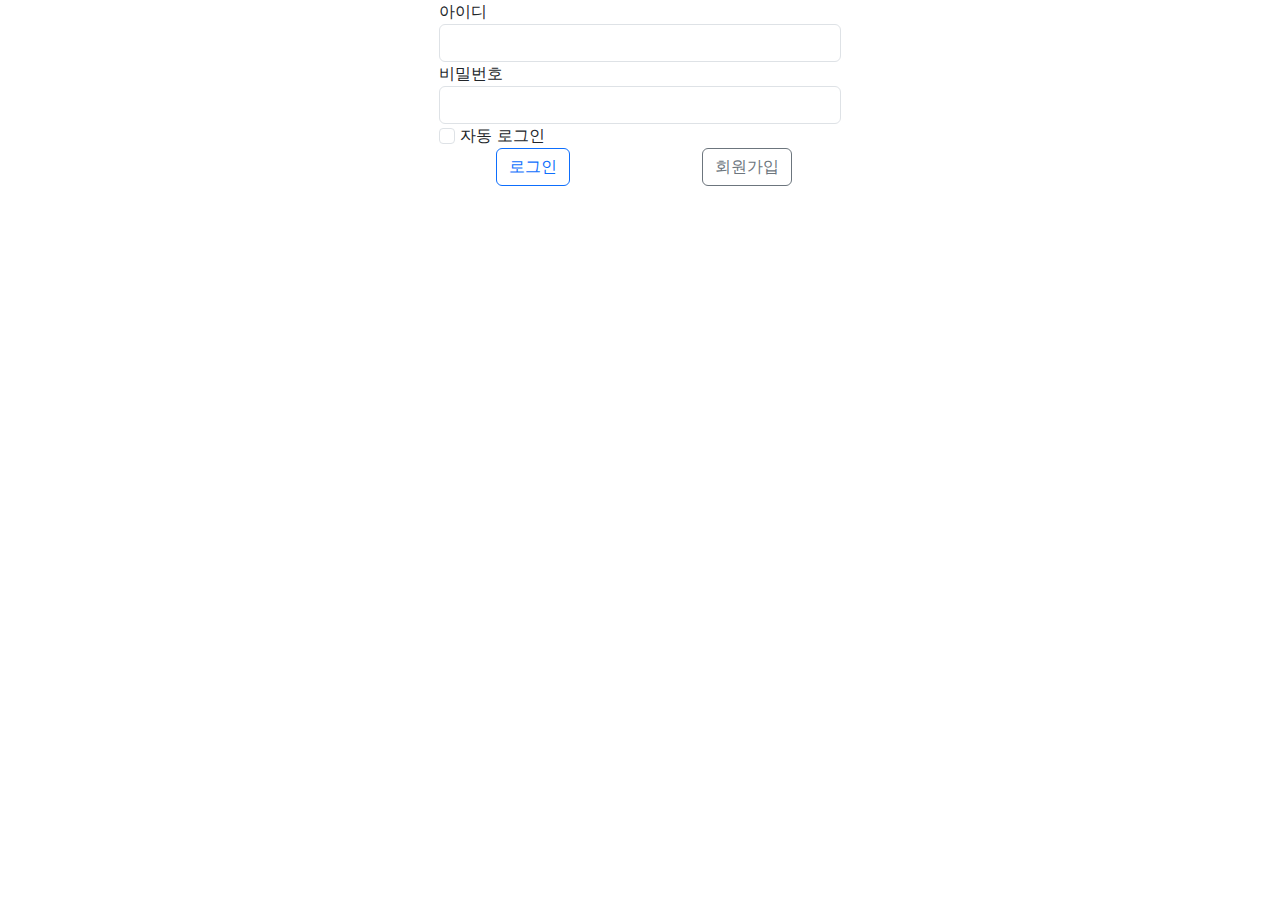
<file: src/main/webapp/WEB-INF/templates/index.html>
<!DOCTYPE html>
<html lang="en" xmlns:th="http://www.thymeleaf.org">
<head>
    <meta charset="UTF-8">
    <title>인덱스</title>
    <link href="https://cdn.jsdelivr.net/npm/bootstrap@5.3.3/dist/css/bootstrap.min.css" rel="stylesheet" integrity="sha384-QWTKZyjpPEjISv5WaRU9OFeRpok6YctnYmDr5pNlyT2bRjXh0JMhjY6hW+ALEwIH" crossorigin="anonymous">
    <script src="https://cdn.jsdelivr.net/npm/bootstrap@5.3.3/dist/js/bootstrap.bundle.min.js" integrity="sha384-YvpcrYf0tY3lHB60NNkmXc5s9fDVZLESaAA55NDzOxhy9GkcIdslK1eN7N6jIeHz" crossorigin="anonymous"></script>
</head>
<body>
<div class="container-fluid">
    <div class="main h-100">
        <form action="/logIn" method="post">
            <div class="row justify-content-center">
                <div class="col-4">
                    <label for="username">아이디</label>
                    <input type="text" class="form-control" name="username" id="username">
                </div>
            </div>
            <div class="row justify-content-center">
                <div class="col-4">
                    <label for="password"> 비밀번호</label>
                    <input type="password" class="form-control" name="password" id="password">
                    <input type="hidden" name="${_csrf.parameterName}" value="${_csrf.token}">
                </div>
            </div>
            <div class="row justify-content-center">
                <div class="col-4">
                    <input type="checkbox" class="form-check-input" value="True" name="remember-me" id="remember-me">
                    <label class="form-check-label" for="remember-me">자동 로그인</label>
                </div>
            </div>
            <div class="row justify-content-center">
                <div class="col-2 text-center">
                    <input type="submit" class="btn btn-outline-primary" value="로그인">
                </div>
                <div class="col-2 text-center">
                    <a href="/user/register" class="btn btn-outline-secondary">회원가입</a>
                </div>
            </div>
        </form>
    </div>
</div>

</body>
</html>
</file>
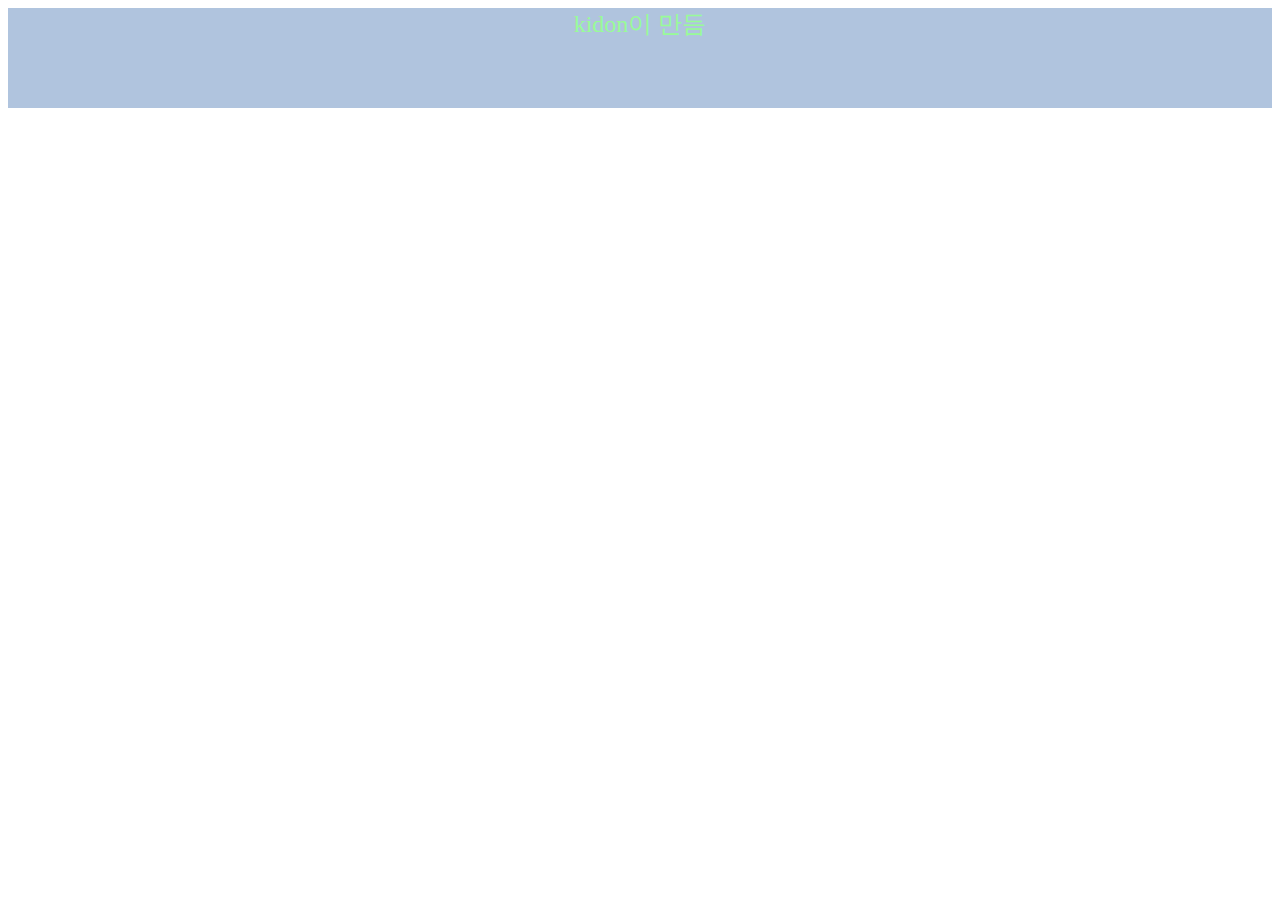
<file: src/main/webapp/WEB-INF/templates/asset.html>
<!DOCTYPE html>
<html lang="en" xmlns:th="http://www.thymeleaf.org">

<body>
<div th:fragment="header(user)">
    <div id="row-header" >
        <!--<img th:src="@{/images/여행.jpg}" height="40px" alt="">-->
        <span th:text="|${user.nickname}회원님 환영합니다.|"></span>
        <a th:href="@{/board/showAll}" th:text="'글 목록'" style="color: palegreen"></a>
        <a th:href="@{/user/logOut}" th:text="'로그아웃'"></a>
    </div>
</div>
<div th:fragment="footer">
    <div class="row"
         style="height: 100px; background-color: lightsteelblue; text-align: center; font-size: x-large; color: palegreen">
        <span>kidon이 만듬</span>
    </div>
</div>
</body>
</html>
</file>
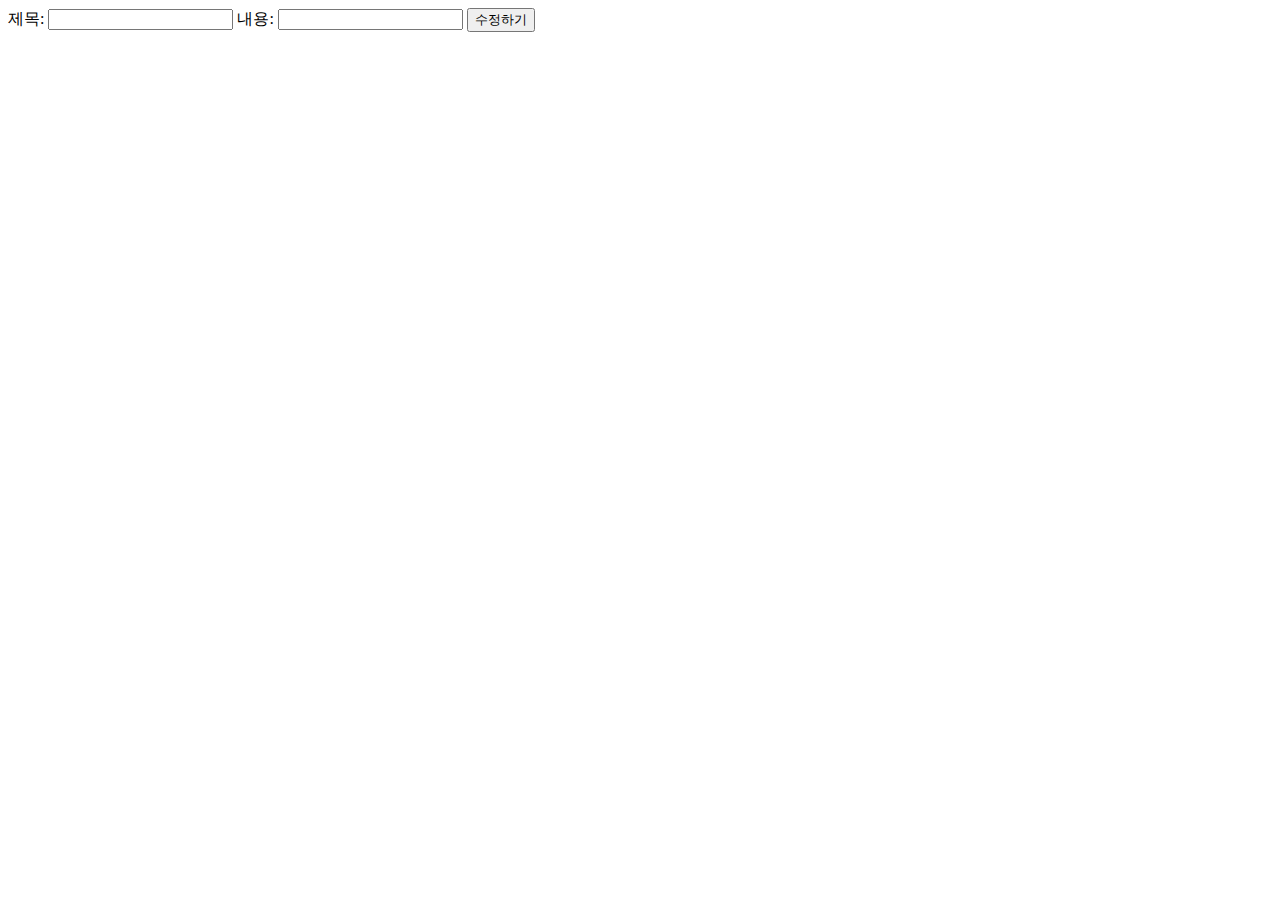
<file: src/main/webapp/WEB-INF/templates/board/update.html>
<!DOCTYPE html>
<html lang="en" xmlns:th="http://www.thymeleaf.org">
<head>
    <meta charset="UTF-8">
    <title>Title</title>
</head>
<body>
<form th:action="@{/board/update/{boardId}(boardId=${boardDTO.id})}" method="post">
    제목: <input type="text" name="title" th:value="${boardDTO.title}">
    내용: <input type="text" name="content" th:value="${boardDTO.content}">
    <input type="submit" value="수정하기">
</form>
</body>
</html>
</file>
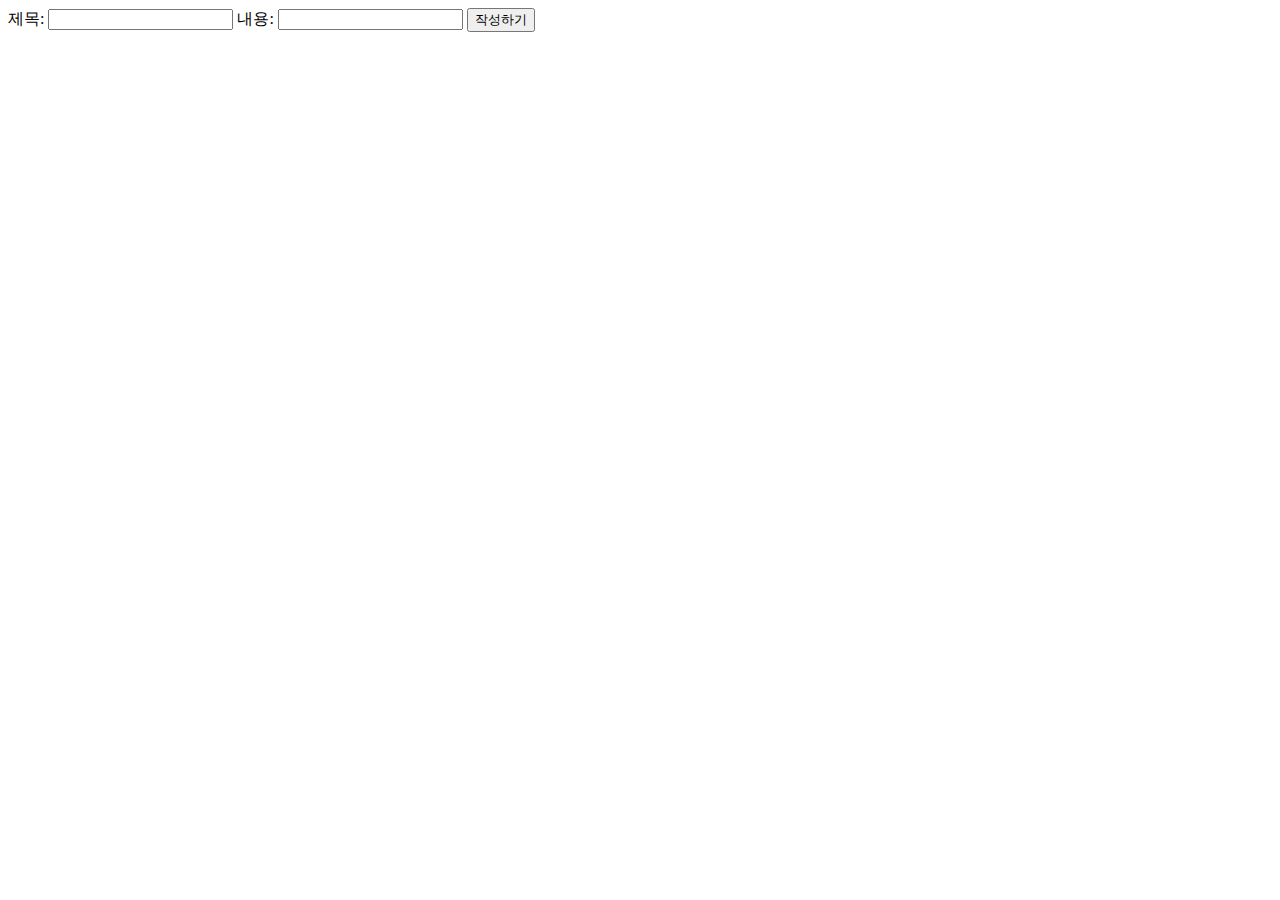
<file: src/main/webapp/WEB-INF/templates/board/write.html>
<!DOCTYPE html>
<html lang="en" >
<head>
    <meta charset="UTF-8">
    <title>Title</title>
</head>
<body>
<form th:action="@{/board/write}" th:object="${boardDTO}" method="post">
    제목: <input type="text" name="title" th:field="*{title}">
    내용: <input type="text" name="content" th:field="*{content}">
    <input type="hidden" name="writerId" th:field="*{writerId}">
    <input type="submit" value="작성하기">
</form>
</body>
</html>
</file>
